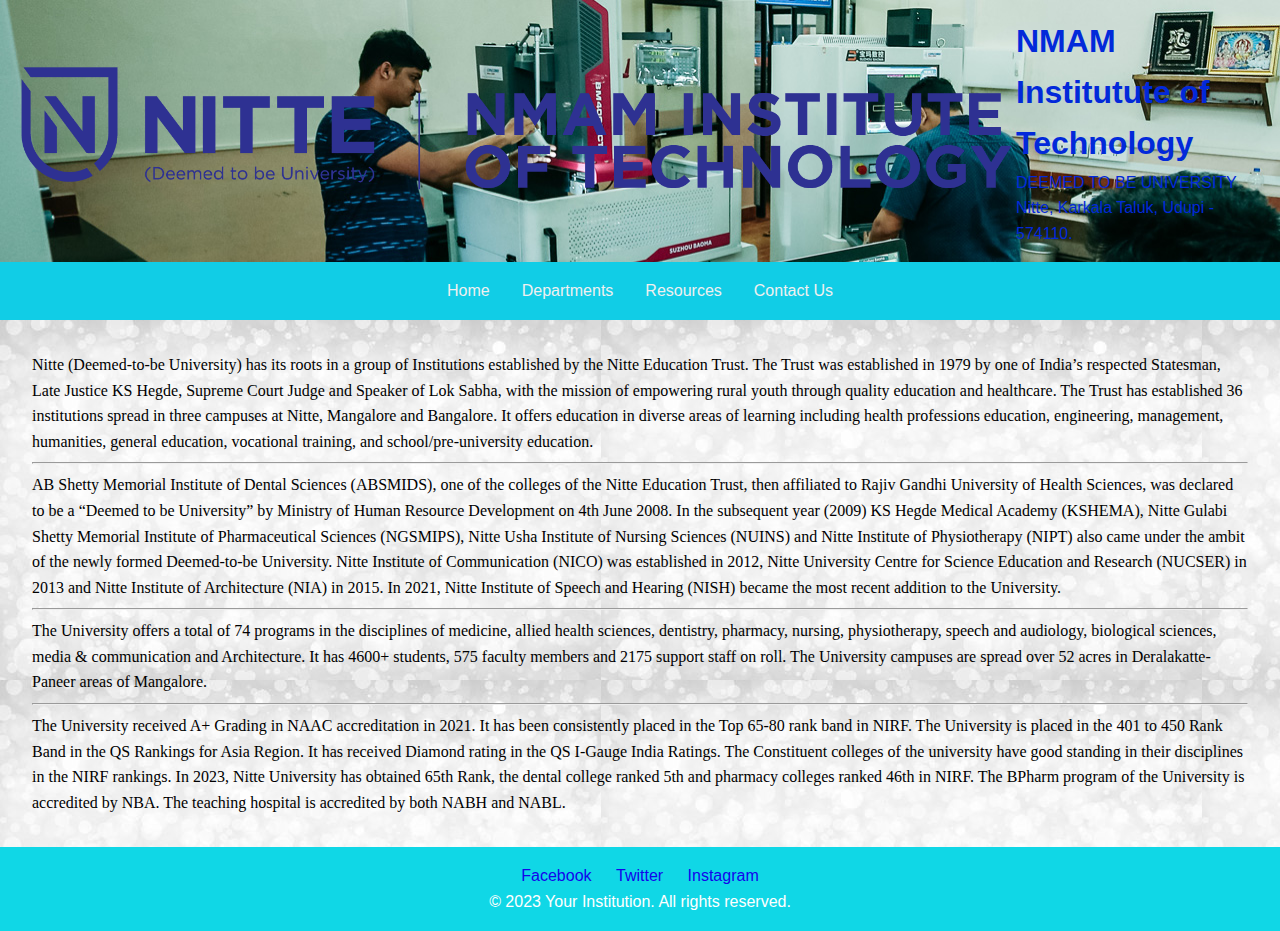
<file: index.html>
<!DOCTYPE html>
<html lang="en">
<head>
<meta charset="UTF-8">
<meta name="viewport" content="width=device-width, initial-scale=1.0">
<link rel="stylesheet" href="styles.css">
<title>Your Institution</title>
</head>
<body>
<header>
<div class="logo">
<img src="nitte-nmamit-logo.png" width="1000" height="600" alt="Institution Logo" >
</div>
<div class="header-content">
<h1>NMAM Institutute of Technology</h1>
<p>DEEMED TO BE UNIVERSITY</p>
<p> Nitte, Karkala Taluk, Udupi - 574110. </p>
</div>
</header>
<nav>
<ul class="menu">
<li><a href="#">Home</a></li>
<li class="submenu">
<a href=" ">Departments</a>
<ul class="submenu-content">
<li><a href="cse.html">Department of CSE</a></li>
<li><a href="ise.html">Department of ISE</a></li>
</ul>
</li>
<li><a href="resources.html">Resources</a></li>
<li><a href="contactus.html">Contact Us</a></li>
</ul>
</nav>
<main>
<p>Nitte (Deemed-to-be University) has its roots in a group of Institutions established by the Nitte Education Trust. The Trust was established in 1979 by one of India’s respected Statesman, Late Justice KS Hegde, Supreme Court Judge and Speaker of Lok Sabha, with the mission of empowering rural youth through quality education and healthcare. The Trust has established 36 institutions spread in three campuses at Nitte, Mangalore and Bangalore. It offers education in diverse areas of learning including health professions education, engineering, management, humanities, general education, vocational training, and school/pre-university education.</p>
<hr>
<p>AB Shetty Memorial Institute of Dental Sciences (ABSMIDS), one of the colleges of the Nitte Education Trust, then affiliated to Rajiv Gandhi University of Health Sciences, was declared to be a “Deemed to be University” by Ministry of Human Resource Development on 4th June 2008. In the subsequent year (2009) KS Hegde Medical Academy (KSHEMA), Nitte Gulabi Shetty Memorial Institute of Pharmaceutical Sciences (NGSMIPS), Nitte Usha Institute of Nursing Sciences (NUINS) and Nitte Institute of Physiotherapy (NIPT) also came under the ambit of the newly formed Deemed-to-be University. Nitte Institute of Communication (NICO) was established in 2012, Nitte University Centre for Science Education and Research (NUCSER) in 2013 and Nitte Institute of Architecture (NIA) in 2015. In 2021, Nitte Institute of Speech and Hearing (NISH) became the most recent addition to the University.</p>
<hr>  
<p>The University offers a total of 74 programs in the disciplines of medicine, allied health sciences, dentistry, pharmacy, nursing, physiotherapy, speech and audiology, biological sciences, media & communication and Architecture. It has 4600+ students, 575 faculty members and 2175 support staff on roll. The University campuses are spread over 52 acres in Deralakatte-Paneer areas of Mangalore.</p>
<hr>   
<p>The University received A+ Grading in NAAC accreditation in 2021. It has been consistently placed in the Top 65-80 rank band in NIRF. The University is placed in the 401 to 450 Rank Band in the QS Rankings for Asia Region. It has received Diamond rating in the QS I-Gauge India Ratings. The Constituent colleges of the university have good standing in their disciplines in the NIRF rankings. In 2023, Nitte University has obtained 65th Rank, the dental college ranked 5th and pharmacy colleges ranked 46th in NIRF. The BPharm program of the University is accredited by NBA. The teaching hospital is accredited by both NABH and NABL.</p>
</main>
<footer>
<div class="social-links">
<a href="https://www.facebook.com/NMAMITsince1986/">Facebook</a>
<a href="https://twitter.com/nmamitnitte?lang=en">Twitter</a>
<a href="https://www.instagram.com/nitteeducation/?hl=en">Instagram</a>
</div>
<p>&copy; 2023 Your Institution. All rights reserved.</p>
</footer>
</body>
</html>
</file>
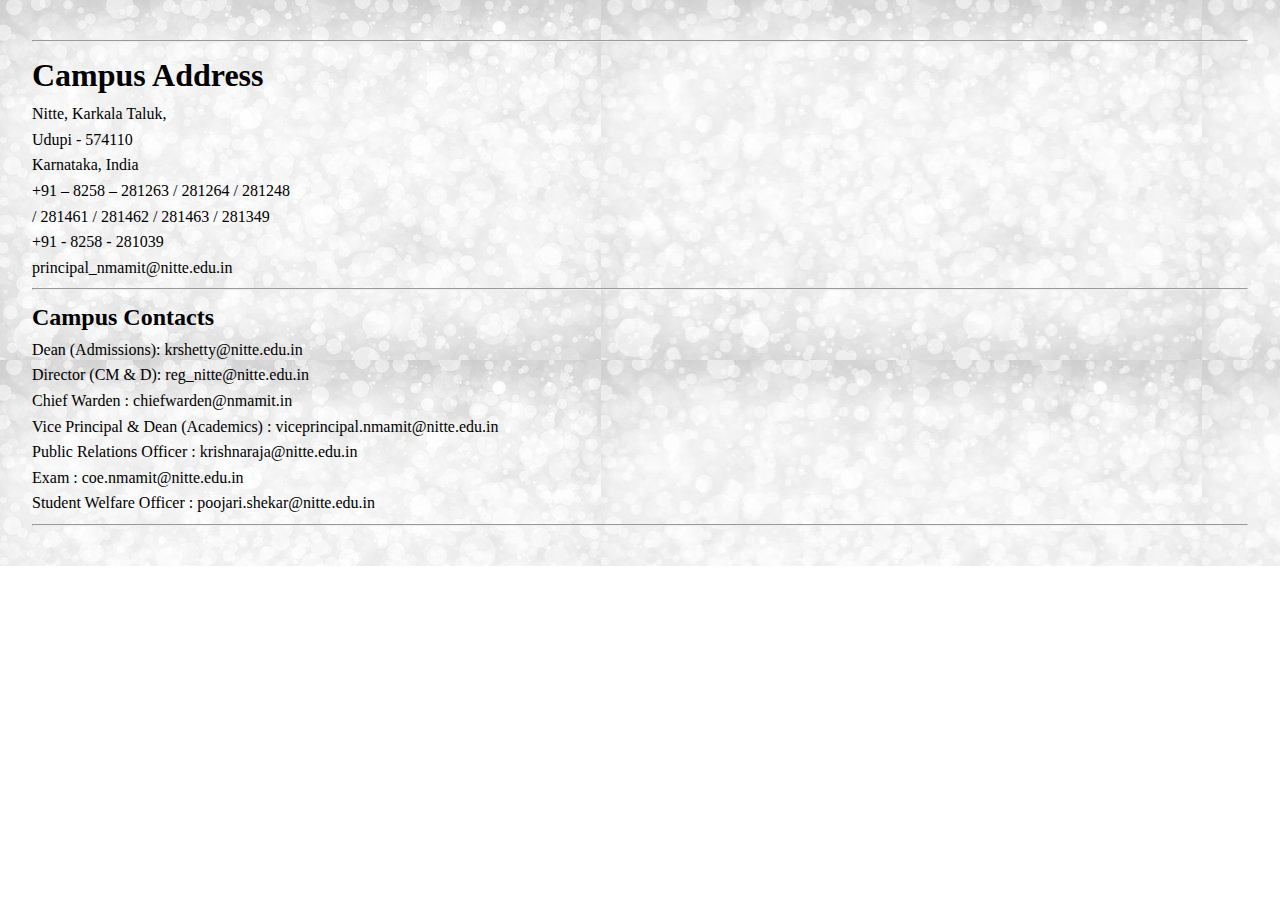
<file: contactus.html>
<link rel="stylesheet" href="styles.css">
<body>
<main>
<hr>
<h1>Campus Address</h1>
<p>Nitte, Karkala Taluk,</p>
<p>Udupi - 574110</p>
<p>Karnataka, India</p>

<p>+91 – 8258 – 281263 / 281264 / 281248</p>
<p>/ 281461 / 281462 / 281463 / 281349</p>
<p>+91 - 8258 - 281039</p>
<p>principal_nmamit@nitte.edu.in</p>
<hr>
<h2>Campus Contacts</h2>
<p>Dean (Admissions): krshetty@nitte.edu.in</p>
<p>Director (CM & D): reg_nitte@nitte.edu.in</p>
<p>Chief Warden : chiefwarden@nmamit.in</p>
<p>Vice Principal & Dean (Academics) : viceprincipal.nmamit@nitte.edu.in</p>
<p>Public Relations Officer : krishnaraja@nitte.edu.in</p>
<p>Exam : coe.nmamit@nitte.edu.in</p>
<p>Student Welfare Officer : poojari.shekar@nitte.edu.in</p>
<hr>
</main>
</body>
</file>
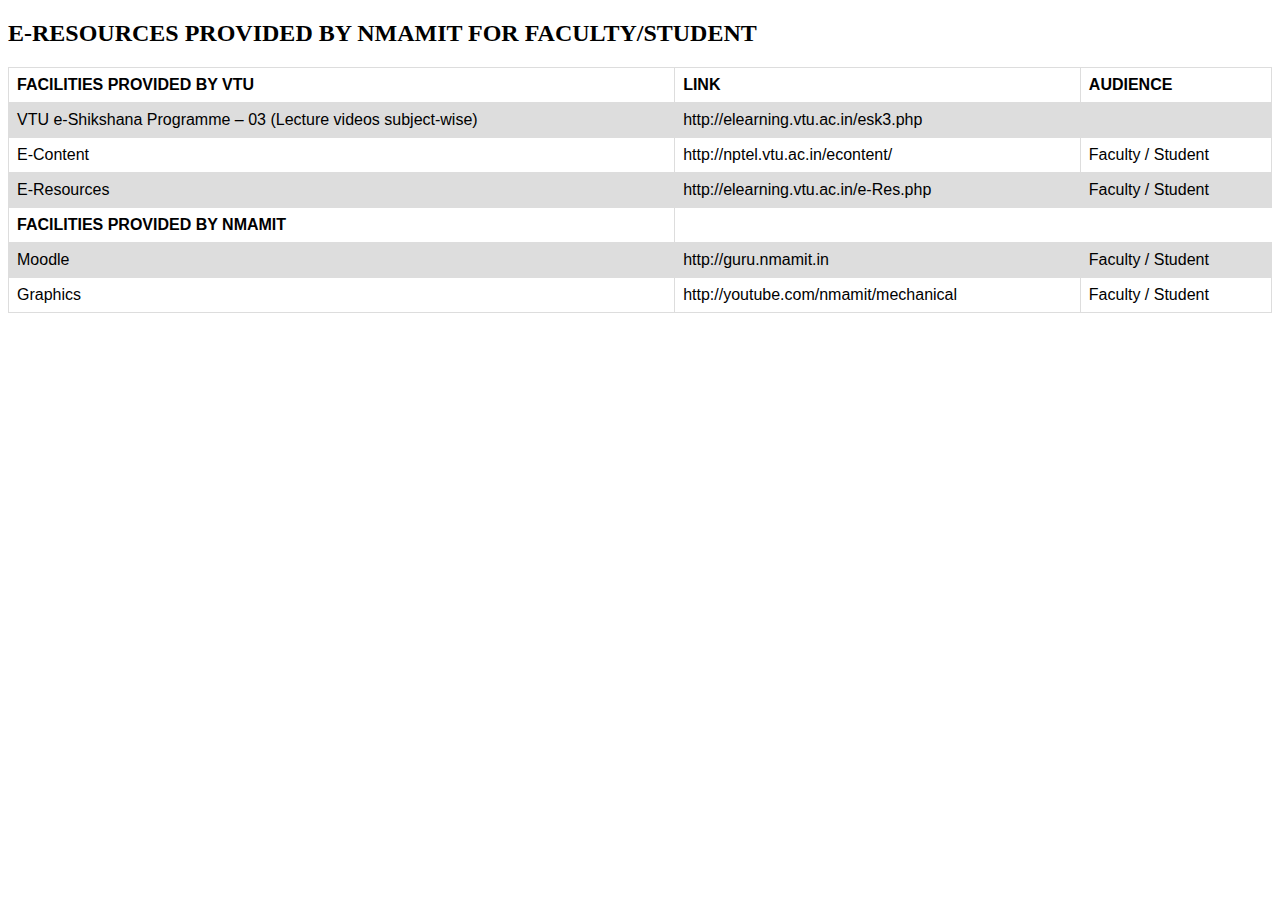
<file: resources.html>
<!DOCTYPE html>
<html>
<head>
<style>
table {
  font-family: arial, sans-serif;
  border-collapse: collapse;
  width: 100%;
}

td, th {
  border: 1px solid #dddddd;
  text-align: left;
  padding: 8px;
}

tr:nth-child(even) {
  background-color: #dddddd;
}
</style>
</head>
<body>

<h2>E-RESOURCES PROVIDED BY NMAMIT FOR FACULTY/STUDENT</h2>
<main>
<table>
  <tr>
    <th>FACILITIES PROVIDED BY VTU</th>
    <th>LINK</th>
    <th>AUDIENCE</th>
  </tr>
  <tr>
    <td>VTU e-Shikshana Programme – 03 (Lecture videos subject-wise)</td>
    <td>http://elearning.vtu.ac.in/esk3.php</td>
    <td></td>
  </tr>
  <tr>
    <td>E-Content</td>
    <td>http://nptel.vtu.ac.in/econtent/</td>
    <td>Faculty / Student</td>
  </tr>
  <tr>
    <td>E-Resources</td>
    <td>http://elearning.vtu.ac.in/e-Res.php</td>
    <td>Faculty / Student</td>
  </tr>
  <th>FACILITIES PROVIDED BY NMAMIT</th>
  <tr>
    <td>Moodle</td>
    <td>http://guru.nmamit.in</td>
    <td>Faculty / Student</td>
  </tr>
  <tr>
    <td>Graphics</td>
    <td>http://youtube.com/nmamit/mechanical</td>
    <td>Faculty / Student</td>
  </tr>
</table>
</main>
</body>
</html>
</file>
<file: styles.css>
body, h1, h2, p, ul, li {
    margin: 0;
    padding: 0;
    }
    /* Global Styles */
    body {
    font-family: Arial, sans-serif;
    line-height: 1.6;
    }
    header {
    background-image:url(computer-science-engineering.jpg);
    color: #0229da;
    text-align: center;
    padding: 1rem;
    display: flex;
    align-items: center;
    justify-content: space-between;
    }
    .logo img {
    max-width: 1000px;
    height: auto;
    }
    .header-content {
    text-align: left;
    }
    nav {
    background-color: #11cde6;
    }
    .menu {
    list-style: none;
    display: flex;
    justify-content: center;
    padding: 1rem 0;
    }
    .menu li {
    margin: 0 1rem;
    position: relative;
    }
    .menu a {
    color: #f0f0f0;
    text-decoration: none;
    transition: color 0.3s;
    }
    .menu a:hover {
    color: #ff9900;
    }
    .submenu-content {
    display: none;
    position: absolute;
    top: 100%;
    left: 0;
    background-color: #444;
    z-index: 1;
    }
    .submenu:hover .submenu-content {
    display: block;
    }
    main {
    font-family: 'Times New Roman', Times, serif;
    padding: 2rem;
    background-image:url(t.jpg);
    }
    .department {
    margin-bottom: 2rem;
    }
    footer {
    text-align: center;
    padding: 1rem 0;
    background-color: #10d7e6;
    color: #ffffff;
    }
    .social-links a {
    color: #1404eb;
    text-decoration: none;
    margin: 0 10px;
    }
    /* Media Queries */
    @media screen and (max-width: 768px) {
    header {
    flex-direction: column;
    }
    .logo {
    margin-bottom: 1rem;
    }
    }
</file>
